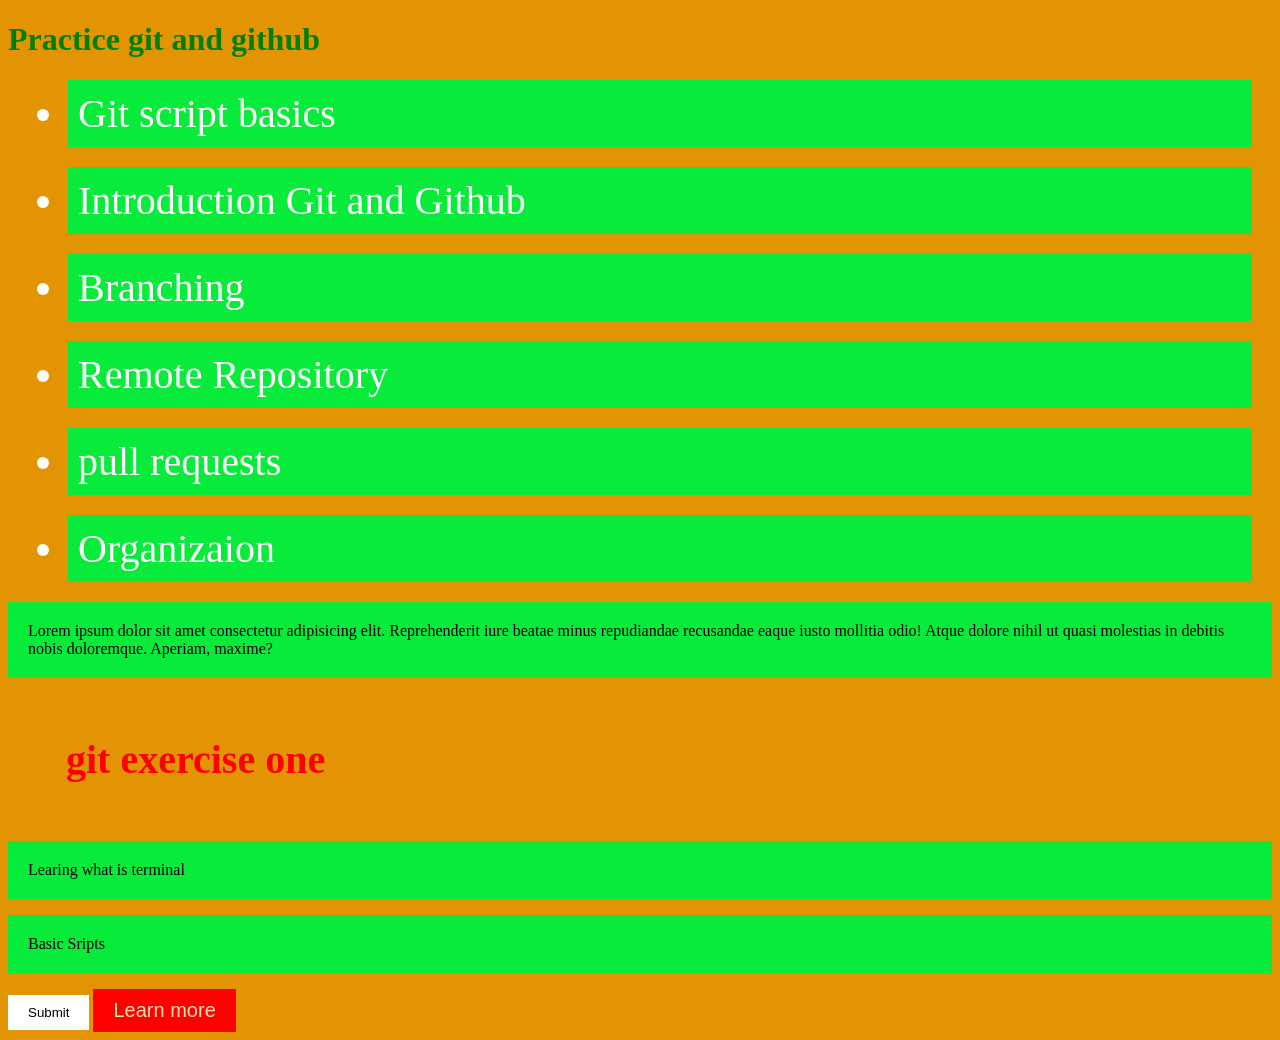
<file: index.html>
<!doctype html>
<html lang="en">
  <head>
    <meta charset="UTF-8" />
    <meta name="viewport" content="width=device-width, initial-scale=1.0" />
    <title>Document</title>
    <link rel="stylesheet" href="style.css" />
  </head>
  <body>
    <h1>Practice git and github</h1>
    <ul>
      <li>Git script basics</li>
      <li>Introduction Git and Github</li>
      <li>Branching</li>
      <li>Remote Repository</li>
      <li>pull requests</li>
      <li>Organizaion</li>
    </ul>
    <p>
      Lorem ipsum dolor sit amet consectetur adipisicing elit. Reprehenderit
      iure beatae minus repudiandae recusandae eaque iusto mollitia odio! Atque
      dolore nihil ut quasi molestias in debitis nobis doloremque. Aperiam,
      maxime?
    </p>
    <h3>git exercise one</h3>
    <p>Learing what is terminal</p>
    <p>Basic Sripts</p>
    <button>Submit</button>
    <button class="more">Learn more</button>
  </body>
</html>
</file>
<file: style.css>
h1 {
  color: green;
}
body {
  background-color: #e29404;
  color: red;
}
ul li {
  color: white;
  background-color: #09eb3a;
  padding: 10px;
  font-size: 40px;
  margin: 20px;
}
p {
  background-color: #09eb3a;
  color: black;
  padding: 20px;
}
h3 {
  color: #ff0000;
  font-size: 40px;
  padding: 28px;
  margin: 30px;
}
button {
  padding: 10px 20px;
  background-color: white;
  border: none;
}
.more {
  font-size: 20px;
  color: wheat;
  background-color: red;
}
</file>
